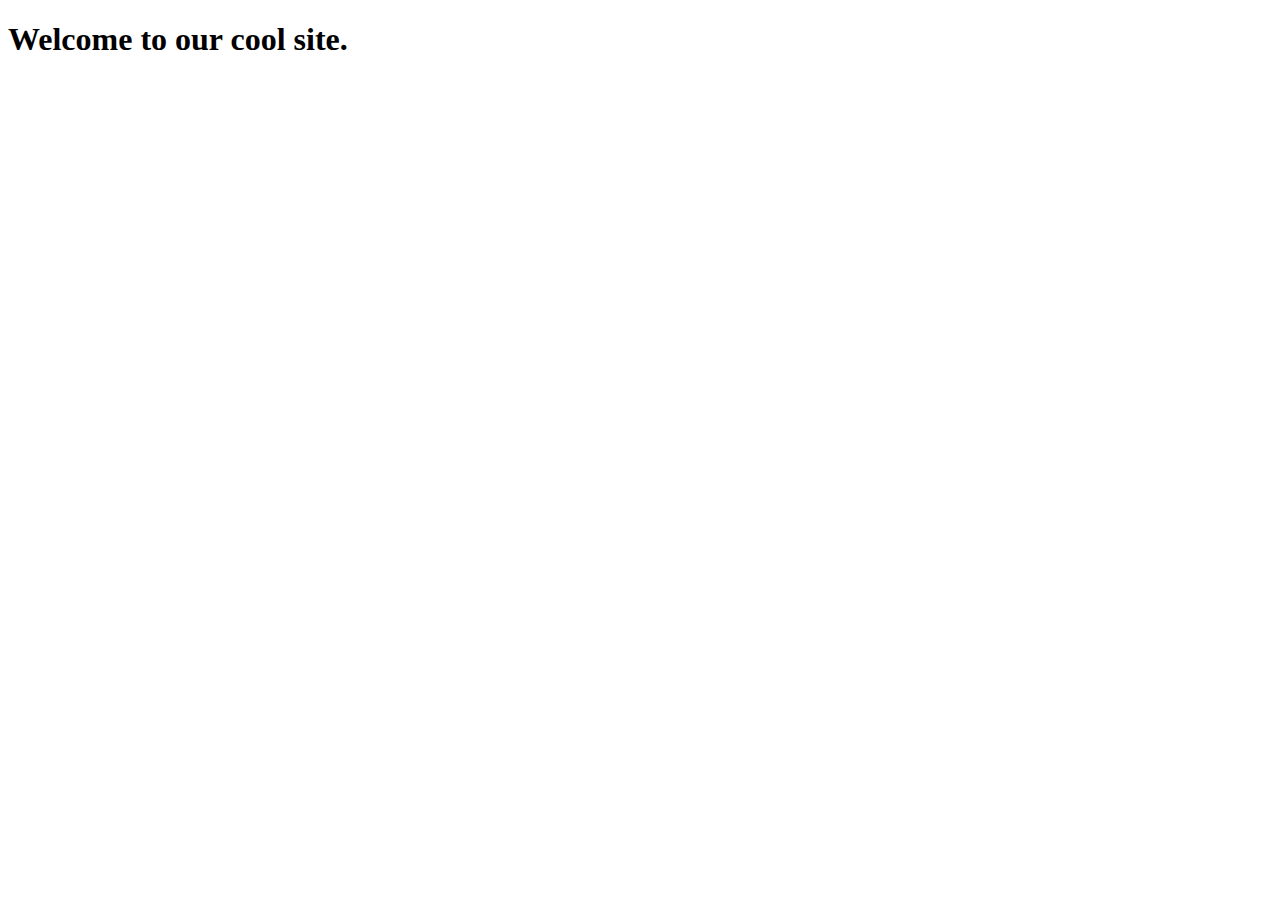
<file: DOM/index.html>
<!DOCTYPE html>
<html lang="en">
<head>
    <meta charset="UTF-8">
    <meta name="viewport" content="width=device-width, initial-scale=1.0">
    <title>Document</title>
</head>
<body>
    <h1 id="title">Welcome to our cool site.</h1>
    <div class="box"></div>
    <div class="box"></div>
    <div class="box"></div>
    <div class="box"></div>
    <div class="box"></div>
    
    <script src="./script.js" async></script>
</body>
</html>
</file>
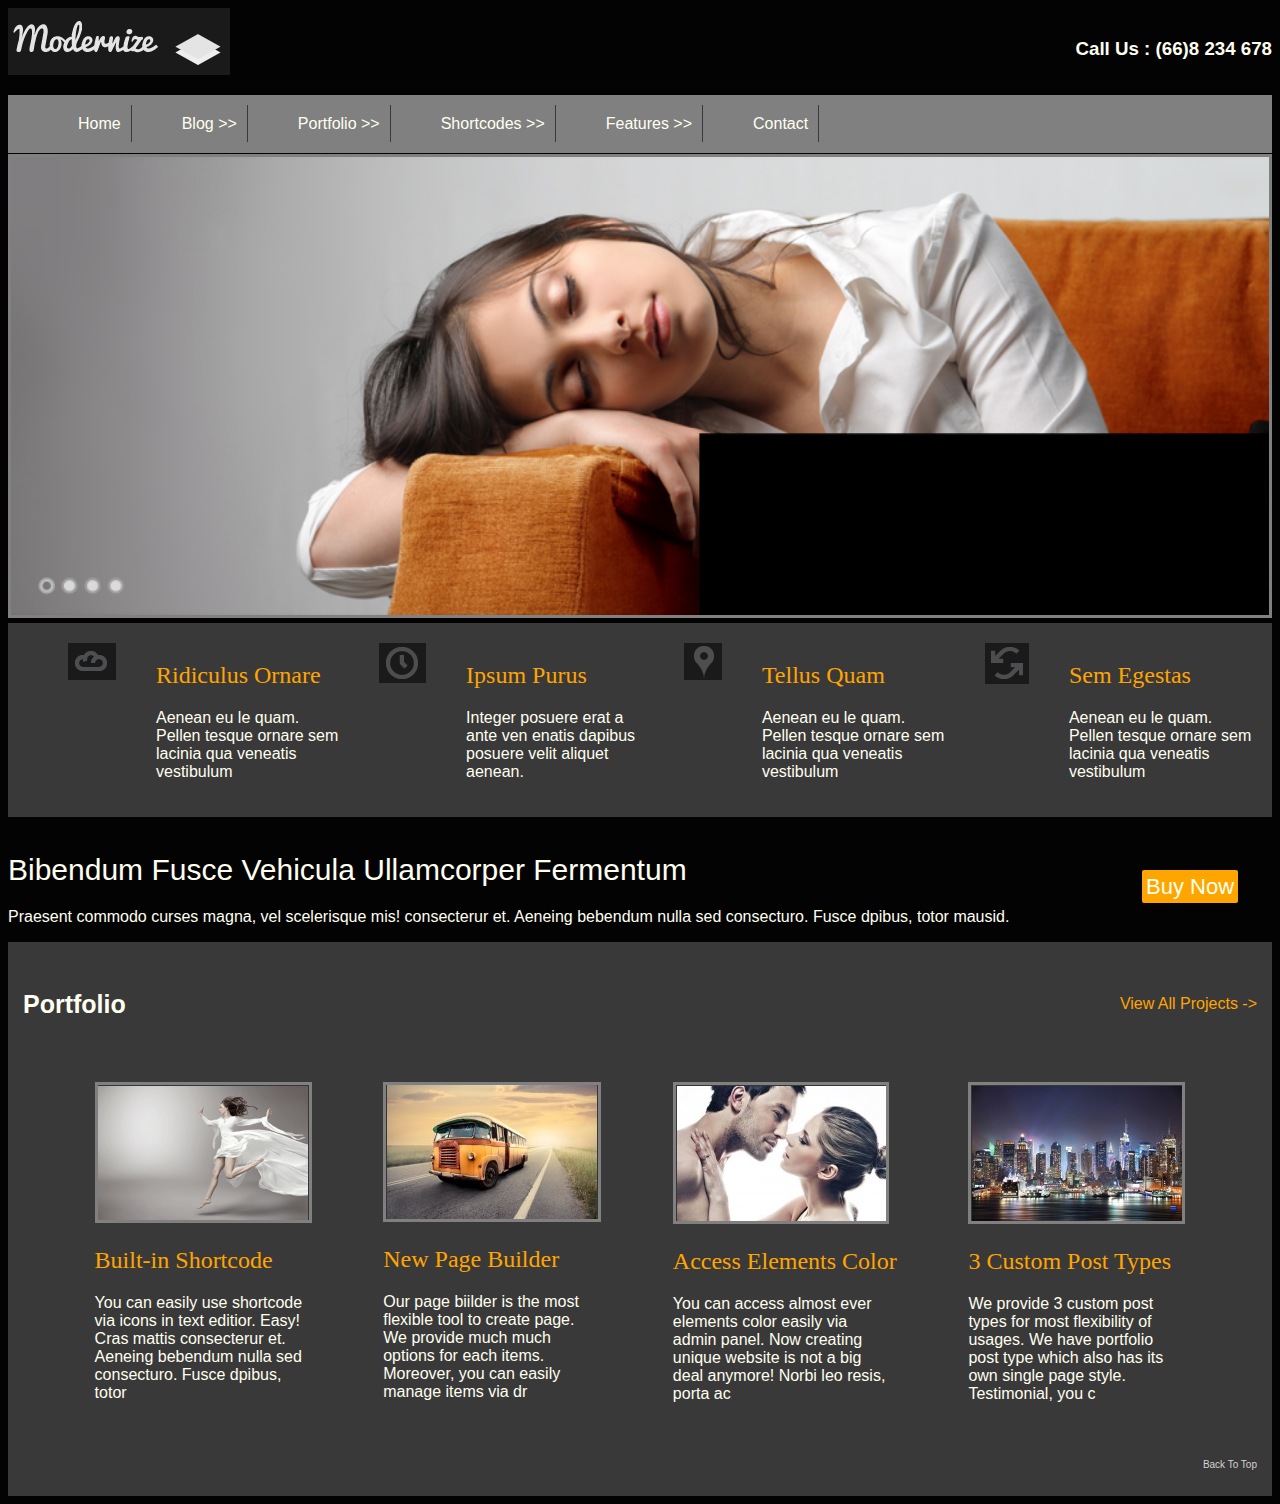
<file: exam/index.html>
<!DOCTYPE html>
<html lang="en">
  <head>
    <meta charset="UTF-8" />
    <meta name="viewport" content="width=device-width, initial-scale=1.0" />
    <link rel="stylesheet" href="style.css" />
    <title>Document</title>
  </head>
  <body>
    <div class="container">
      <div class="head">
        <div class="logo">
          <img class="square" src="modernize/logo.png" alt="modern logo" />
        </div>
        <div class="call">
          <h3>Call Us : (66)8 234 678</h3>
        </div>
      </div>
      <div class="navbar">
        <ul>
          <li><a href class="nav" link="#">Home </a></li>
          <li><a href class="nav" link="#">Blog >> </a></li>
          <li><a href class="nav" link="#">Portfolio >> </a></li>
          <li><a href class="nav" link="#">Shortcodes >> </a></li>
          <li><a href class="nav" link="#">Features >> </a></li>
          <li><a href class="nav" link="#">Contact </a></li>
        </ul>
      </div>
      <div class="caro">
        <img class="sleepy" src="modernize/main_pic.png" alt="sleepy" />
      </div>
      <div class="boxes">
        <ol>
          <li><img src="modernize/content_icon1.png" alt="icon1" /></li>
          <li>
            <h2>Ridiculus Ornare</h2>
            <p>
              Aenean eu le quam. Pellen tesque ornare sem lacinia qua veneatis
              vestibulum
            </p>
          </li>
          <li><img src="modernize/content_icon2.png" alt="icon2" /></li>
          <li>
            <h2>Ipsum Purus</h2>
            <p>
              Integer posuere erat a ante ven enatis dapibus posuere velit
              aliquet aenean.
            </p>
          </li>
          <li><img src="modernize/content_icon3.png" alt="icon3" /></li>
          <li>
            <h2>Tellus Quam</h2>
            <p>
              Aenean eu le quam. Pellen tesque ornare sem lacinia qua veneatis
              vestibulum
            </p>
          </li>
          <li><img src="modernize/content_icon4.png" alt="icon4" /></li>
          <li>
            <h2>Sem Egestas</h2>
            <p>
              Aenean eu le quam. Pellen tesque ornare sem lacinia qua veneatis
              vestibulum
            </p>
          </li>
        </ol>
      </div>
      <div class="buy">
        <div class="textbuy">
          <h1>Bibendum Fusce Vehicula Ullamcorper Fermentum</h1>
          <p class="pad">
            Praesent commodo curses magna, vel scelerisque mis! consecterur et.
            Aeneing bebendum nulla sed consecturo. Fusce dpibus, totor mausid.
          </p>
        </div>
        <div class="buybutton">
          <a href class="button" link="">Buy Now</a>
        </div>
      </div>
      <div class="footer">
        <div class="topfoot">
          <h4>Portfolio</h4>
          <a href class="view" src="">View All Projects -></a>
        </div>
      </div>
      <div class="feet">
        <div class="foota">
          <img class="botpic" src="modernize/portfolio1.png" alt="portfolio" />
          <h2 class="both">Built-in Shortcode</h2>
          <p class="twos">
            You can easily use shortcode via icons in text editior. Easy! Cras
            mattis consecterur et. Aeneing bebendum nulla sed consecturo. Fusce
            dpibus, totor
          </p>
        </div>
        <div class="foota">
          <img
            class="botpic"
            src="modernize/portfolio2.png"
            alt="portfolio 2"
          />
          <h2 class="both">New Page Builder</h2>
          <p class="twos">
            Our page biilder is the most flexible tool to create page. We
            provide much much options for each items. Moreover, you can easily
            manage items via dr
          </p>
        </div>
        <div class="foota">
          <img
            class="botpic"
            src="modernize/portfolio3.png"
            alt="portfolio 3"
          />
          <h2 class="both">Access Elements Color</h2>
          <p class="twos">
            You can access almost ever elements color easily via admin panel.
            Now creating unique website is not a big deal anymore! Norbi leo
            resis, porta ac
          </p>
        </div>
        <div class="foota">
          <img
            class="botpic"
            src="modernize/portfolio4.png"
            alt="portfolio 4"
          />
          <h2 class="both">3 Custom Post Types</h2>
          <p class="twos">
            We provide 3 custom post types for most flexibility of usages. We
            have portfolio post type which also has its own single page style.
            Testimonial, you c
          </p>
        </div>
      </div>
      <div class="toes">
        <p></p>
        <a href class="back" src="">Back To Top</a>
      </div>
    </div>
  </body>
</html>
</file>
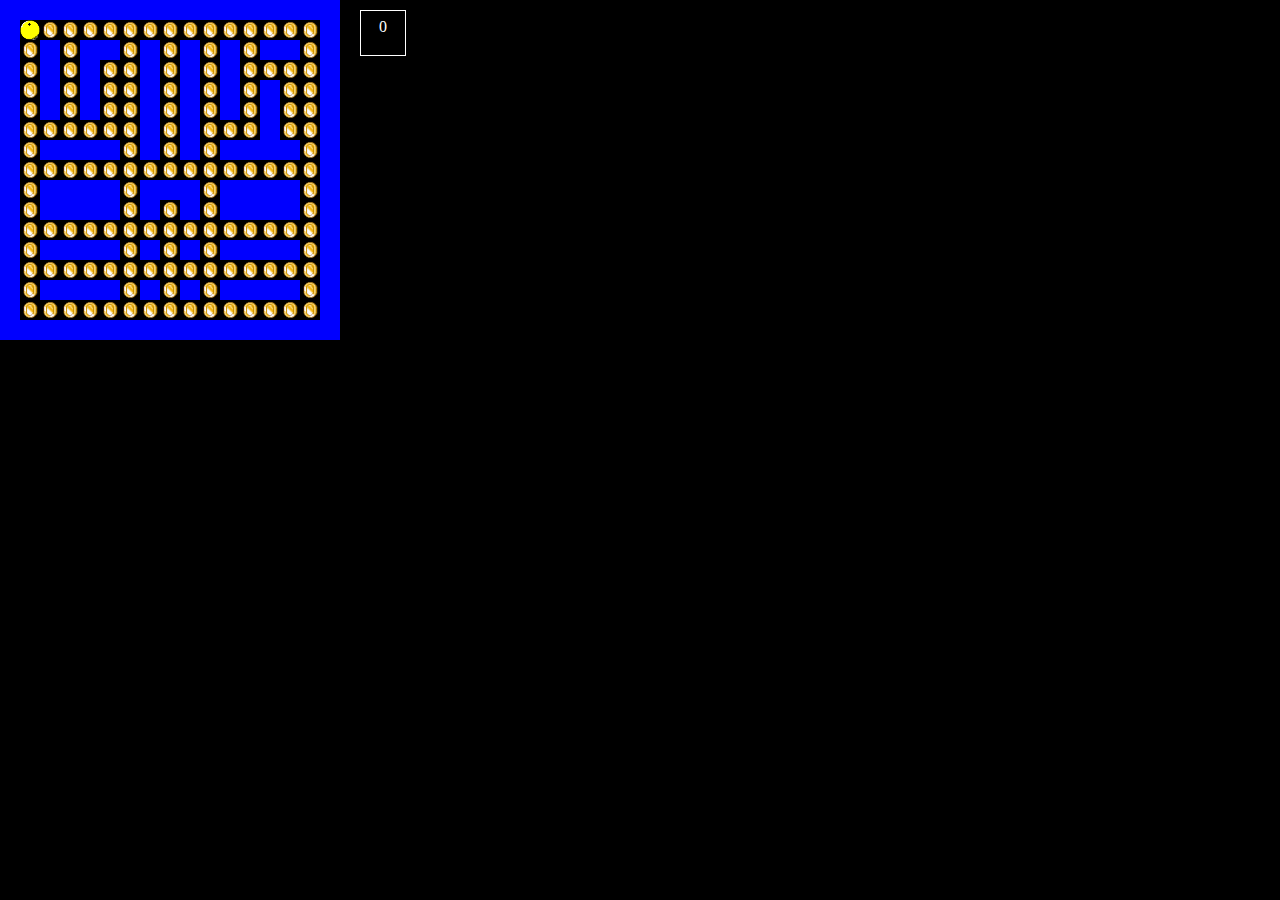
<file: pacman/index.html>
<html></html>
<head>
    <title>Pacman</title>
    <style type="text/css">
        body{background-color: black;
        margin: 0px;
        }
        div.row div{
        width: 20px;
        height: 20px;
        display: inline-block;
        }
        div.brick{
            background-color: blue;
        }
        div.coin{
            background-image: url('coin.png');
            background-repeat: no-repeat;
            background-position: center;
            background-size: cover;
        }
        div#pacman{
            background-image: url('pacman.gif');
            background-repeat: no-repeat;
            background-position: center;
            background-size: cover;
            position: absolute;
            width: 20px;
            height: 20px;
        }
        div.empty{ background-image: blank;
        }
        div#score{
            border: 1px solid white;
            width: 30px;
            height: 30px;
            color: white;
            padding: 7px;
            text-align: center;
            position: absolute;
            top: 10px;
            left: 360px;
        }
    </style>
    
</head>
<body>
    
    <div id='container'>
    <div id='world'></div>
    <div id="pacman" style="top: 20px;left: 20px;"></div>
    <div id="score"></div>
    </div>
    
    <script>

//  list of features to display the build. 
// have the pacman move up and down
        var world = [
            [2,2,2,2,2,2,2,2,2,2,2,2,2,2,2,2,2],
            [2,1,1,1,1,1,1,1,1,1,1,1,1,1,1,1,2],
            [2,1,2,1,2,2,1,2,1,2,1,2,1,2,2,1,2],
            [2,1,2,1,2,1,1,2,1,2,1,2,1,1,1,1,2],
            [2,1,2,1,2,1,1,2,1,2,1,2,1,2,1,1,2],
            [2,1,2,1,2,1,1,2,1,2,1,2,1,2,1,1,2],
            [2,1,1,1,1,1,1,2,1,2,1,1,1,2,1,1,2],
            [2,1,2,2,2,2,1,2,1,2,1,2,2,2,2,1,2],
            [2,1,1,1,1,1,1,1,1,1,1,1,1,1,1,1,2],
            [2,1,2,2,2,2,1,2,2,2,1,2,2,2,2,1,2],
            [2,1,2,2,2,2,1,2,1,2,1,2,2,2,2,1,2],
            [2,1,1,1,1,1,1,1,1,1,1,1,1,1,1,1,2],
            [2,1,2,2,2,2,1,2,1,2,1,2,2,2,2,1,2],
            [2,1,1,1,1,1,1,1,1,1,1,1,1,1,1,1,2],
            [2,1,2,2,2,2,1,2,1,2,1,2,2,2,2,1,2],
            [2,1,1,1,1,1,1,1,1,1,1,1,1,1,1,1,2],
            [2,2,2,2,2,2,2,2,2,2,2,2,2,2,2,2,2],
        ];

        var pacman = {
            x:1,
            y:1
        }
        var score = 0;

        function displayWorld(){
            var output = '';

            for (var i=0; i<world.length; i++){
                output += "<div class='row'>";
                for(var j=0; j<world[i].length; j++){
                    if(world[i][j] == 2)
                        output += "<div class='brick'></div>";
                        if(world[i][j] == 1)
                        output += "<div class='coin'></div>";
                        if(world[i][j] == 0)
                        output += "<div class='empty'></div>";
                }
                output += "</div>"
            }
           // console.log(output);
            document.getElementById('world').innerHTML = output;
        }

        function displayPacman(){
            document.getElementById('pacman').style.top = pacman.y*20+"px";
            document.getElementById('pacman').style.left = pacman.x*20+"px";
        }
        function displayScore(){
            document.getElementById('score').innerHTML = score;
            
        }
        
        


    displayWorld();
    displayPacman();
    displayScore();
    
    
    

    document.onkeydown = function(e){
        
        if(e.keyCode == 37 && world[pacman.y][pacman.x-1] != 2){
            pacman.x--;
        }
        else if(e.keyCode == 39 && world[pacman.y][pacman.x+1] != 2){
            pacman.x++;
        }
        else if(e.keyCode == 38 && world[pacman.x][pacman.y-1] != 2){
            pacman.y--;
        }
        else if(e.keyCode == 40 && world[pacman.x][pacman.y+1] != 2){
            pacman.y++;
        }

        if(world[pacman.y][pacman.x] == 1){
            world[pacman.y][pacman.x] = 0;
            score+=10;
            displayWorld();
            displayScore();
        }
        displayPacman();
    } 
    


    </script>
    
</body>
</html>
</file>
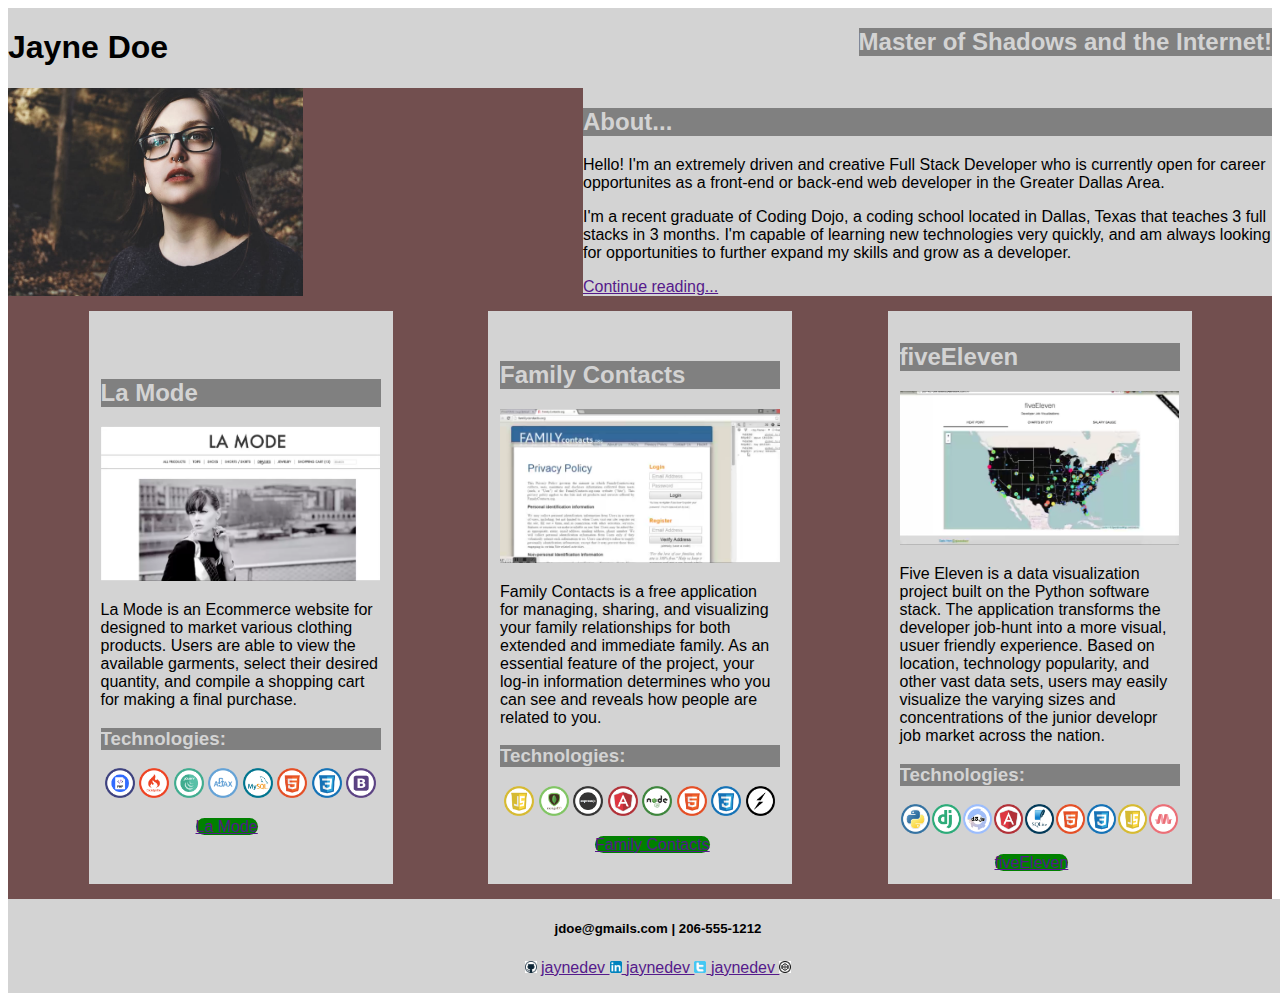
<file: portfolio/index.html>
<!DOCTYPE html>
<html lang="en">
<head>
    <meta charset="UTF-8">
    <meta name="viewport" content="width=device-width, initial-scale=1.0">
    <link rel="stylesheet" href="style.css">
    <title>Document</title>
</head>
<body>
<div class='container'>
    
    <div class='header'>
            <div class="name">
        <h1>Jayne Doe</h1>
        </div>
            <div class="job">
        <h2>Master of Shadows and the Internet!</h2>
        </div>
    </div>
    <div id="wrapper">
    

    
        <div class='body'>
            <img class="pic" src= "Portfolio_images/photo_of_me.jpg">
            <div class='about'>
            <h2>About...</h2>
            <p>Hello! I'm an extremely driven and creative Full Stack Developer who is currently open for career opportunites as a front-end or back-end web developer in the Greater Dallas Area.</p>
            <p> I'm a recent graduate of Coding Dojo, a coding school located in Dallas, Texas that teaches 3 full stacks in 3 months. I'm capable of learning new technologies very quickly, and am always looking for opportunities to further expand my skills and grow as a developer.</p>
            <a href link="#">Continue reading...</a>
        </div>
        

        </div>
        <div class='footer'>
            <div class='bota'>
                <h2>La Mode</h2>
                <img class="cool" src="Portfolio_images/lamode.png" >
                <p>La Mode is an Ecommerce website for designed to market various clothing products. Users are able to view the available garments, select their desired quantity, and compile a shopping cart for making a final purchase.</p>
                <h3>Technologies:</h3>
                <ol>
                <li><img src="Portfolio_images/php.png"></li>
                <li><img src="Portfolio_images/codeigniter.png"></li>
                <li><img src="Portfolio_images/jQuery.png"></li>
                <li><img src="Portfolio_images/ajax.png"></li>
                <li><img src="Portfolio_images/mysql.png"></li>
                <li><img src="Portfolio_images/HTML.png"></li>
                <li><img src="Portfolio_images/CSS.png"></li>
                <li><img src="Portfolio_images/bootstrap.png"></li>
                </ol> 
                <a href class="button" link="#">La Mode</a>  
            </div>
            <div class='botb'>
                <h2>Family Contacts</h2>
                <img class="cool" src="Portfolio_images/familycontacts.png">
                <p>Family Contacts is a free application for managing, sharing, and visualizing your family relationships for both extended and immediate family. As an essential feature of the project, your log-in information determines who you can see and reveals how people are related to you.</p>
                <h3>Technologies:</h3>
                <ol>
                    <li><img src="Portfolio_images/JavaScript.png"></li>
                    <li><img src="Portfolio_images/mongodb.png"></li>
                    <li><img src="Portfolio_images/expressjs.png"></li>
                    <li><img src="Portfolio_images/angular.png"></li>
                    <li><img src="Portfolio_images/nodejs.png"></li>
                    <li><img src="Portfolio_images/HTML.png"></li>
                    <li><img src="Portfolio_images/CSS.png"></li>
                    <li><img src="Portfolio_images/socket.png"></li>
                    </ol>  
                    <a href class="button" link="#">Family Contacts</a> 
            </div>
            <div class='botc'>
                <h2>fiveEleven</h2>
                <img class="cool" src="Portfolio_images/fiveEleven.png" class='cool'>
                <p>Five Eleven is a data visualization project built on the Python software stack. The application transforms the developer job-hunt into a more visual, usuer friendly experience. Based on location, technology popularity, and other vast data sets, users may easily visualize the varying sizes and concentrations of the junior developr job market across the nation.</p>
                <h3>Technologies:</h3>
                <ol>
                    <li><img src="Portfolio_images/python.png"></li>
                    <li><img src="Portfolio_images/django.png"></li>
                    <li><img src="Portfolio_images/d3.png"></li>
                    <li><img src="Portfolio_images/angular.png"></li>
                    <li><img src="Portfolio_images/sqlite.png"></li>
                    <li><img src="Portfolio_images/HTML.png"></li>
                    <li><img src="Portfolio_images/CSS.png"></li>
                    <li><img src="Portfolio_images/JavaScript.png"></li>
                    <li><img src="Portfolio_images/materialize.png"></li>
                </ol>   
                <a href class="button" link="#">fiveEleven</a>
            </div>

        </div>  


        </div> 
        <div class="credit">
        <h5>jdoe@gmails.com | 206-555-1212</h5>
        
        <p>
            <img class="tiny" src="Portfolio_images/github.png">
            <a href class="butto" link="#">jaynedev
            <img class="tiny" src="Portfolio_images/linkedin.png">
            <a href class="butto" link="#">jaynedev
            <img class="tiny" src="Portfolio_images/twitter.png">
            <a href class="butto" link="#">jaynedev
            <img class="tiny" src="Portfolio_images/codepen.png">
        </p>
    </div>
    </div>
</body>
</html>
</file>
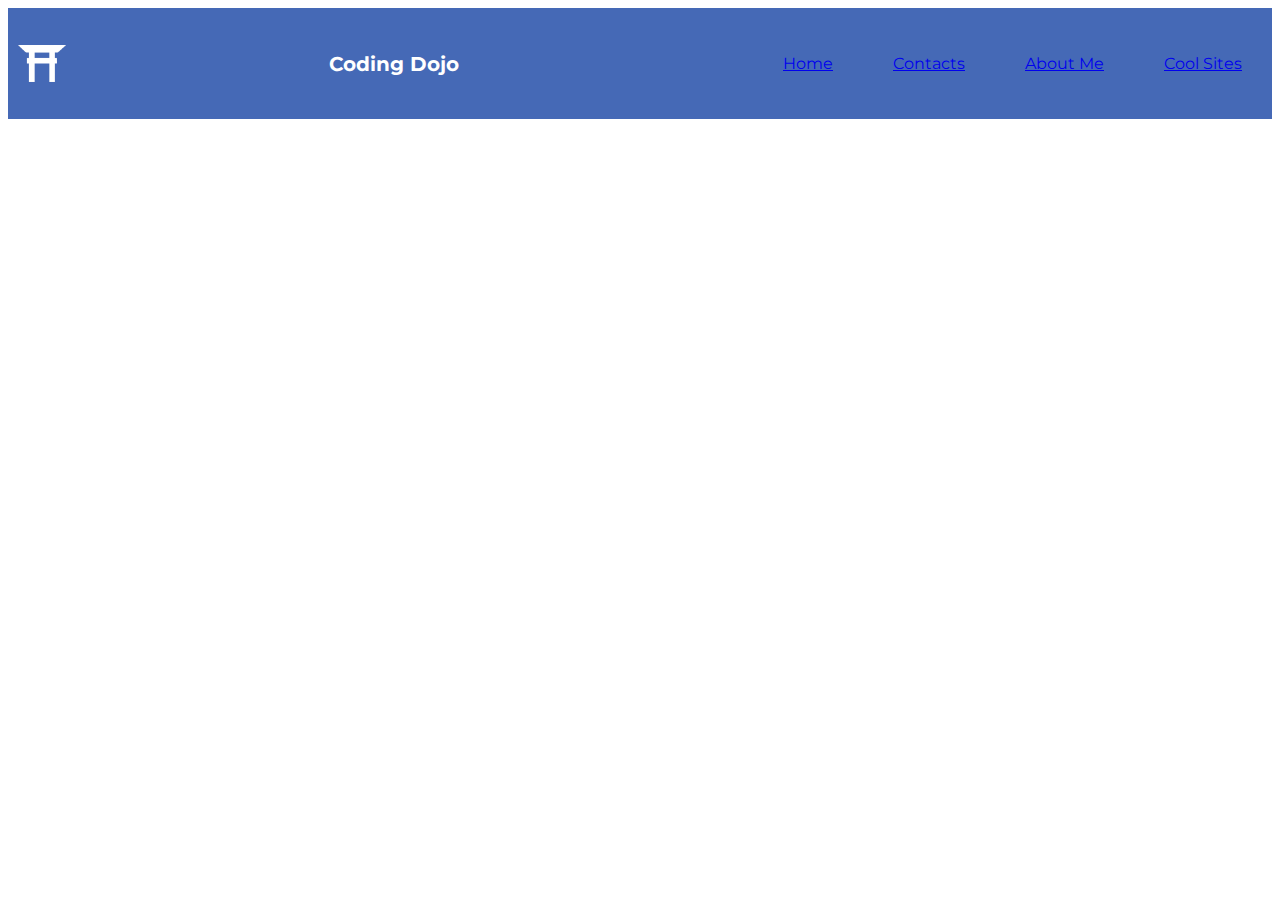
<file: flexnavbar/part2/index.html>
<!DOCTYPE html>
<html lang="en">
  <head>
    <link rel="stylesheet" type="text/css" href="style.css" />
    <meta charset="UTF-8" />
    <meta name="viewport" content="width=device-width, initial-scale=1.0" />
    <title>Document</title>
    <link href="https://fonts.googleapis.com/css2?family=Lato&family=Montserrat&family=Open+Sans&family=Oswald&family=Poiret+One&family=Righteous&family=Roboto&family=Source+Code+Pro&family=Wire+One&display=swap" rel="stylesheet">
  </head>
  <body style="align-content: space-between;">
    <div>
      <img src="dojo-icon.png">
      <h1>Coding Dojo</h1>
      <ul> 
        <li><a href="#">Home</a></li>
        <li><a href="#">Contacts</a></li>
        <li><a href="#">About Me</a></li>
        <li><a href="#">Cool Sites</a></li>
      </ul>
    </div>
  </body>
</html>
</file>
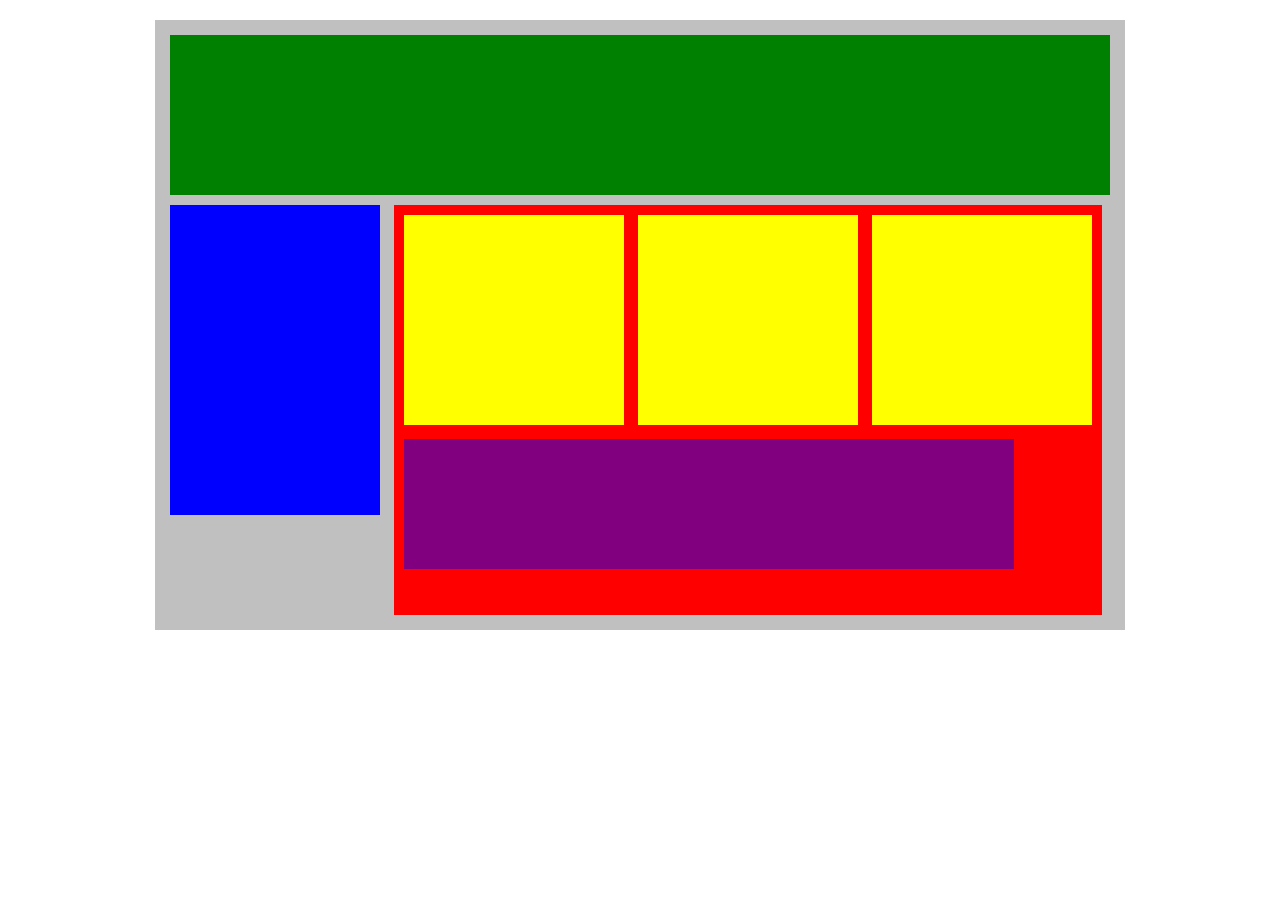
<file: webFun_html_indentation/webFun_css_plotting_your_blocks/index.html>
<!DOCTYPE html>
<html lang="en">
   <head>
      <title>Position Practice</title>
      <link rel="stylesheet" type="text/css" href="style.css">
   </head>
   <body>
       <div id="wrapper">
         <div id="header"></div>
         <div id="navigation"></div>
         <div id="main_content">
            <div class="subcontents"></div>
            <div class="subcontents"></div>
            <div class="subcontents"></div>
            <div id="advertisement"></div>
         </div>
      </div><!-- end of wrapper -->
   </body>
</html>
</file>
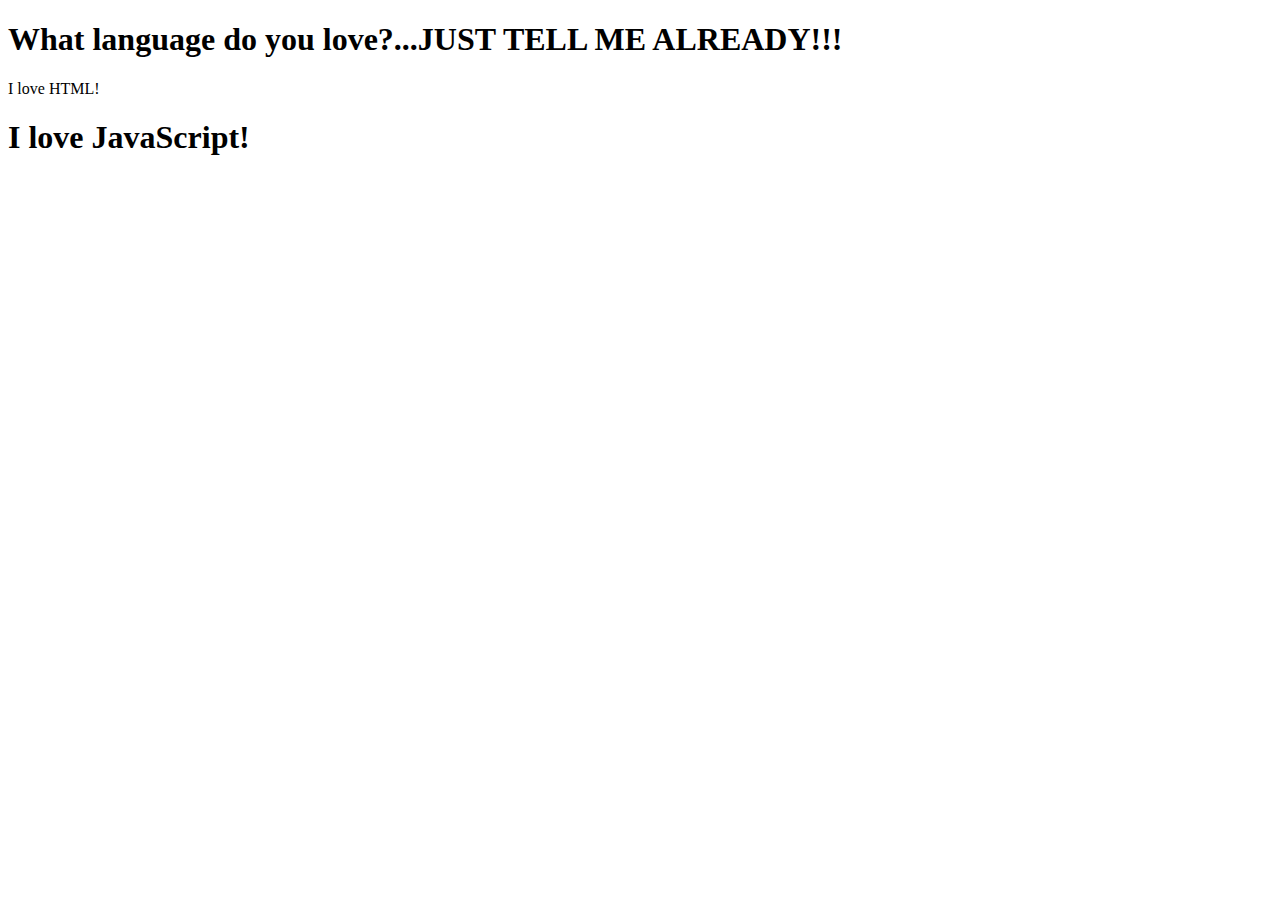
<file: webFun_html_indentation/Indentation Assignments/partI.html>
<!DOCTYPE html>
    <html>
        <head>
<title>
Basic I
</title>
        </head>
        <body>
            <h1>What language do you love?...JUST TELL ME ALREADY!!!</h1>
            <p>I love HTML!</p>
            <h1>I love JavaScript!</h1>
        </body>
    </html>
</file>
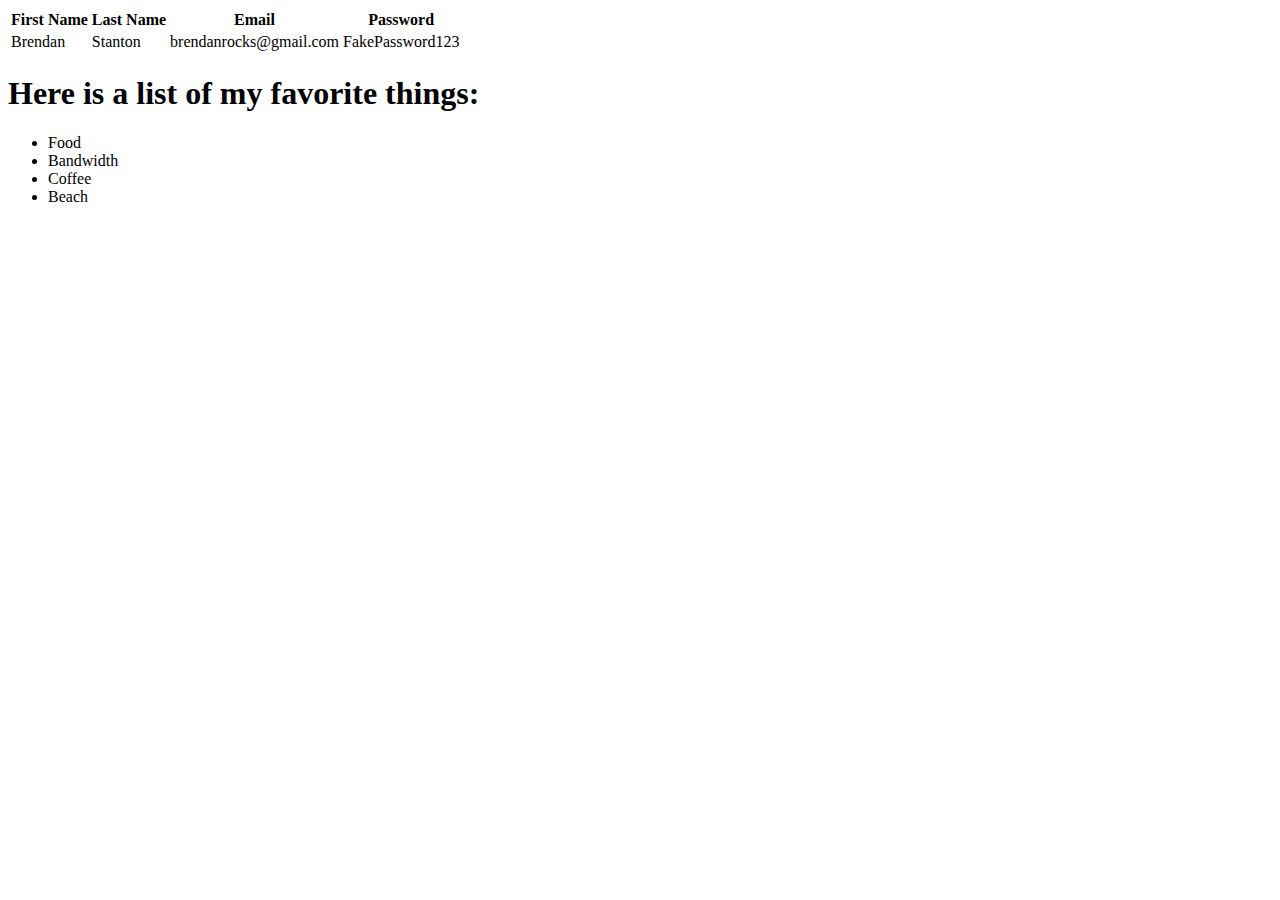
<file: webFun_html_indentation/Indentation Assignments/partII.html>
<!DOCTYPE html>
<html>
    <head>
        <title>Basic II</title>
    </head>
    <body>
        <table> 
            <thead>
            <tr>
                <th>First Name</th>
                <th>Last Name</th>
                <th>Email</th>
                <th>Password</th>
            </tr>
            </thead>
            <tbody>
                <tr>
                <td>Brendan</td>
                <td>Stanton </td>
                <td>brendanrocks@gmail.com</td>
                <td>FakePassword123</td>
                </tr>
            </tbody>
        </table>
        <h1>Here is a list of my favorite things:</h1>
        <ul>
            <li>Food</li>
            <li>Bandwidth</li>
            <li>Coffee</li>
            <li>Beach</li>
        </ul>
    </body>
</html>
</file>
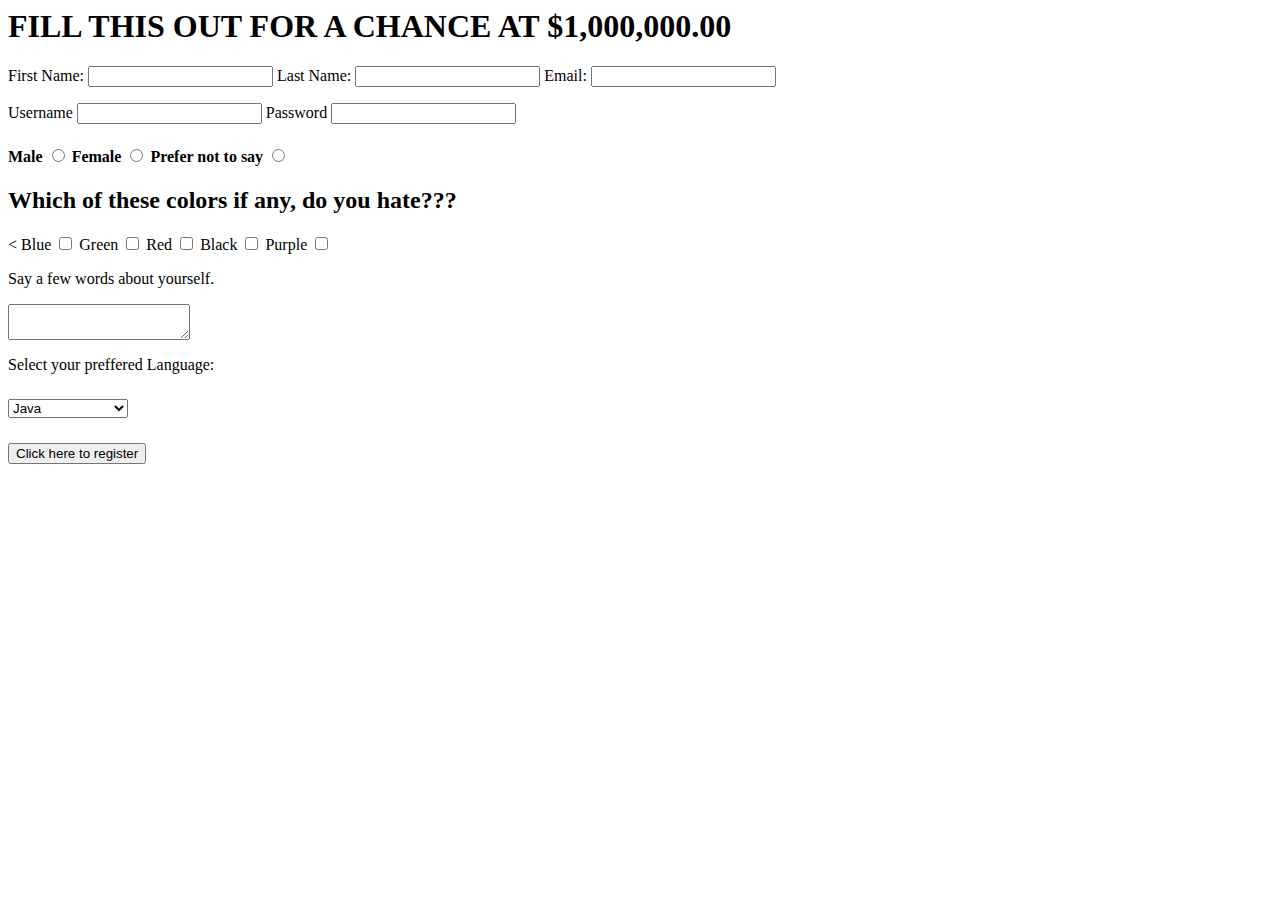
<file: webFun_html_indentation/Regitrationform/fullform.html>
<html>
    <head>
        <meta charset="utf-8">
        <title>Registration Form</title>
        <meta name="description" content="This is the most IMPORTANT Registration Form you will ever sign!">
    </head>
    <body>
        <p>
        <h1>FILL THIS OUT FOR A CHANCE AT $1,000,000.00</h1>
        </p>
        <p>
        <form>  
                <label for="first_name">First Name:</label>
                <input type="text" id="first_name" name="first_name">
                <label for="last_name">Last Name:</label>
                <input type="text" id="copylast_name" name="last_name">
                <label for="email">Email:</label>
                <input type="text" id="email" name="email">
        </form>
        </p>
        <p><form>
            <label for="username">Username</label>
            <input type="username" id="username" name="username">
            <label for="password">Password</label>
            <input type="password" id="password" name="password">
            <h4><label for="male">Male</label>
                <input type="radio" id="male" name="gender" value="male">
                <label for="female">Female</label>
                <input type="radio" id="female" name="gender" value="female">
                <label for="decline">Prefer not to say</label>
                <input type="radio" id="decline" name="gender" value="decline">
            </h4>
        </form></p>
        <p>
            <h2>Which of these colors if any, do you hate???</h2>
            <form><
                <label for="blue">Blue</label>
                <input type="checkbox" id=copy"blue" name="color" value="blue">
                <label for="green">Green</label>
                <input type="checkbox" id="green" name="color" value="green">
                <label for="red">Red</label>
                <input type="checkbox" id="red" name="color" value="red">
                <label for="black">Black</label>
                <input type="checkbox" id="black" name="color" value="black">
                <label for="purple">Purple</label>
                <input type="checkbox" id="purple" name="color" value="purple">
            </form>
        </p>
        <p><form>
            Say a few words about yourself.
        </form></p>
        <textarea name="description"></textarea>
        <p>Select your preffered Language:</p>
        <h6>
            <select name="code">
                <option value="Java">Java</option>
                <option value="HTML">HTML</option>
                <option value="decline">Prefer not to say</option>
            </select>
        </h6>
        <p><h7><input type="submit" value="Click here to register"></h7></p>
    </body>
</html>
</file>
<file: exam/style.css>
*{font-family: sans-serif;color: ivory;}

body{background-color: rgb(3, 3, 3);}
.container{vertical-align: top;}
.head{display: flex;
justify-content: space-between;
align-items: end;}

ul{list-style-type: none;
display: flex;
background-color: gray;}

.nav{text-decoration: none;
    border-right:solid 1px;
    padding: 10px;
background-origin: padding-box;
border-color: rgb(58, 57, 57);}

li{margin: 20px;}

.sleepy{width: -webkit-fill-available;
    border: 3px solid grey;}

.caro{border-bottom: gray 2px; 
    padding-top: 0px;
    margin-top: -15px;}

ol{text-decoration: none;
    list-style-type: none;
    display: flex;
    justify-content: space-evenly;}

.boxes{background-color: rgb(58, 57, 57);
margin-top: -15px;}

h2{color: orange;
    font-family: serif;}

.buy{display:flex;
    justify-content: space-between;
    align-items: center;}

.pad{padding-right: 90px;}

.button{background-color: orange;
    border-radius: 2px;
    text-decoration: none;
    min-width: 100px;
    padding: 4px;}

.buybutton{min-width: 100px;
    font-size: 22px;
    padding-right: 30px;}

h1{font-weight: lighter;
    font-size: 30px;}

h4{font-size: 25px;}

h2{font-weight: lighter;}

.botpic{border: 3px solid grey;}

.view{color: orange;
    text-decoration: none;}

.topfoot{display:flex;
    justify-content: space-between;
    align-items: center;
    padding: 15px;
    background-color:  rgb(58, 57, 57);}

.feet{display:flex;
    background-color: rgb(58, 57, 57);
    padding: 15px;
    justify-content: space-evenly;}

.back{color: lightgray;
    text-decoration: none;
    font-size: 10px;}

.toes{display:flex;
    justify-content: space-between;
    align-items: center;
    background-color: rgb(58, 57, 57);
    padding: 15px;}

.twos{max-width: 217px;}
</file>
<file: portfolio/style.css>
*{font-family: sans-serif; }
.container{background-color: rgb(114, 79, 79);
min-width: 300px;
min-height: 500px;}
.header{min-height: 50px; 
display: flex; 
justify-content: space-between; 
color: black; 
background-color: lightgray;}
.body{min-height: 50px;
display: flex;}
.footer{min-height: 50px;
display: flex;
justify-content: space-evenly;
background-color: rgb(114, 79, 79);}
.pic{
border: gray;
border-width: 4px;
;}
.body img{max-width:295px ;}
ol{display:flex;
justify-content: space-evenly; 
list-style-type: none; 
padding-inline-start: 0px;}
li img{max-width: 30px;}
.cool{max-width: 280px;
max-height: 160px;}
.about{margin-left: 280px; background-color: lightgray}
.bota{align-content: center;padding: 12px; background-color: lightgray; margin: 15px; max-width: 280px; max-height: 560px;}
.botb{align-content: center; padding: 12px; background-color: lightgray;margin: 15px; max-width: 280px; max-height: 560px;}
.botc{align-content: center; padding: 12px; background-color: lightgray;margin: 15px; max-width: 280px; max-height: 560px;}
.tiny{max-width: 12px; }
.credit{display: inline-table; min-width: 1300px;
width: auto;
text-align: center; 
background-color: lightgray;}
h3{background-color: gray; color: lightgray;}
h2{background-color: gray; color: lightgray;}
.button{background: green;
border-radius: 12px;
margin-left:95px;
text-align: center;}
.wrapper{width: fit-content;}
</file>
<file: flexnavbar/part2/style.css>
div{display: flex;
background-color: rgb(69, 105, 182);
justify-content:space-between ;
align-items:center;
font-family: 'Montserrat', sans-serif;}

ul{display:flex ;
align-items:right}
h1{color:white
}
li{color:white ;
font-family: 'Montserrat', sans-serif;
display:flex; 
justify-content: space-between;
padding: 30px;}
img{size:75%;
    border-spacing: 30px;}
h1{font-size: 20px;}
img{height: 37px;
padding: 10px;}
</file>
<file: webFun_html_indentation/webFun_css_plotting_your_blocks/style.css>
/*CSS reset settings here*/
*{
    margin: 05px;
    padding: 5px;
   }
   #wrapper{
    width: 950px;
    background-color: silver;
    margin: 0px auto;
    padding: 10px;
   }
   #header{
    min-height: 150px;
    background-color: green;
   }
   #navigation{
    min-height: 300px;
    width: 200px;
    background-color: blue;
    display: inline-block;

   }
   #main_content{
    min-height: 400px;
    width: 700px auto;
    background-color: red;
    display: inline-block;
    vertical-align: top;
    
    
   }
   .subcontents{
    min-height: 200px;
    width: 210px;
    background-color: yellow;
    display: inline-block;
   }
   #advertisement{
    min-height: 120px;
    width: 600px;
    background-color: purple;
   }
</file>
